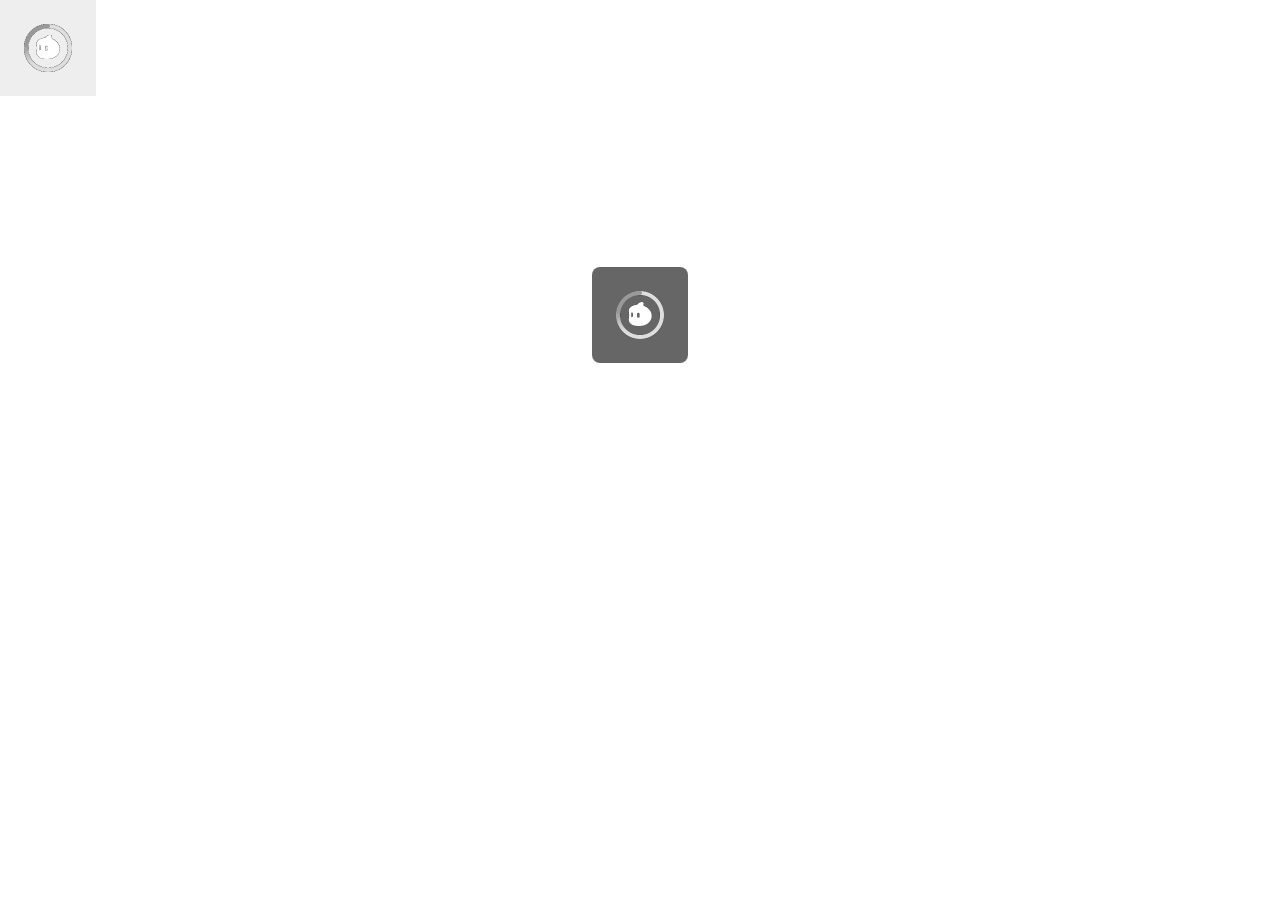
<file: loading02/index.html>
<!DOCTYPE html>
<html lang="en">
<head>
    <meta charset="UTF-8">
    <title>Loading-Taobao</title>
    <link rel="stylesheet" href="style.css">
</head>
<body>

<div class="loading-bar">
    <p class="bg q"></p>
    <p class="bg z"></p>
</div>


<div class="test-loading-bar">

    <div class="test-bg test-q">

    </div>

    <div class="test-bg test-z">

    </div>

</div>




</body>
</html>
</file>
<file: loading02/style.css>
* {
    margin: 0;
    padding: 0;
}

.loading-bar {
    position: fixed;
    _position: absolute;
    z-index: 90000;
    top: 35%;
    left: 50%;
    width: 96px;
    height: 96px;
    margin: -48px 0 0 -48px;
    background-color: rgba(0, 0, 0, .6);
    *background-color: inherit;
    border-radius: 8px
}

.loading-bar .bg {
    position: absolute;
    top: 24px;
    left: 24px;
    width: 48px;
    height: 48px;
    background: url(img.png) -56px -140px no-repeat;
    background-size: 88px;
    *background-image: inherit;
    *display: none
}

.loading-bar .bg.q {
    background-position: -28px -70px;
}

.loading-bar .bg.z {
    background-position: -28px -119px;
    position: absolute
}

.loading-bar .q {
    -moz-animation: spin 1s infinite linear;
    -o-animation: spin 1s infinite linear;
    -webkit-animation: spin 1s infinite linear;
    animation: spin 1s infinite linear
}

@-moz-keyframes spin {
    0% {
        -moz-transform: rotate(0deg)
    }
    100% {
        -moz-transform: rotate(359deg)
    }
}

@-webkit-keyframes spin {
    0% {
        -webkit-transform: rotate(0deg)
    }
    100% {
        -webkit-transform: rotate(359deg)
    }
}

@-o-keyframes spin {
    0% {
        -o-transform: rotate(0deg)
    }
    100% {
        -o-transform: rotate(359deg)
    }
}

@-ms-keyframes spin {
    0% {
        -ms-transform: rotate(0deg)
    }
    100% {
        -ms-transform: rotate(359deg)
    }
}

@keyframes spin {
    0% {
        transform: rotate(0deg)
    }
    100% {
        transform: rotate(359deg)
    }
}

.test-loading-bar {
    width: 96px;
    height: 96px;
    background: #eee;
}

.test-bg {
    width:48px;
    height: 48px;
    position: absolute;
    top: 24px;
    left: 24px;
    background: url(img.png) -56px -140px no-repeat;
    background-size: 88px;
}

.test-bg.test-q {
    background-position: -28px -70px;
}

.test-bg.test-z {
    background-position: -28px -119px;
}

.test-q {
    -moz-animation: spin 1s infinite linear;
    -o-animation: spin 1s infinite linear;
    -webkit-animation: spin 1s infinite linear;
    animation: spin 1s infinite linear
}
</file>
